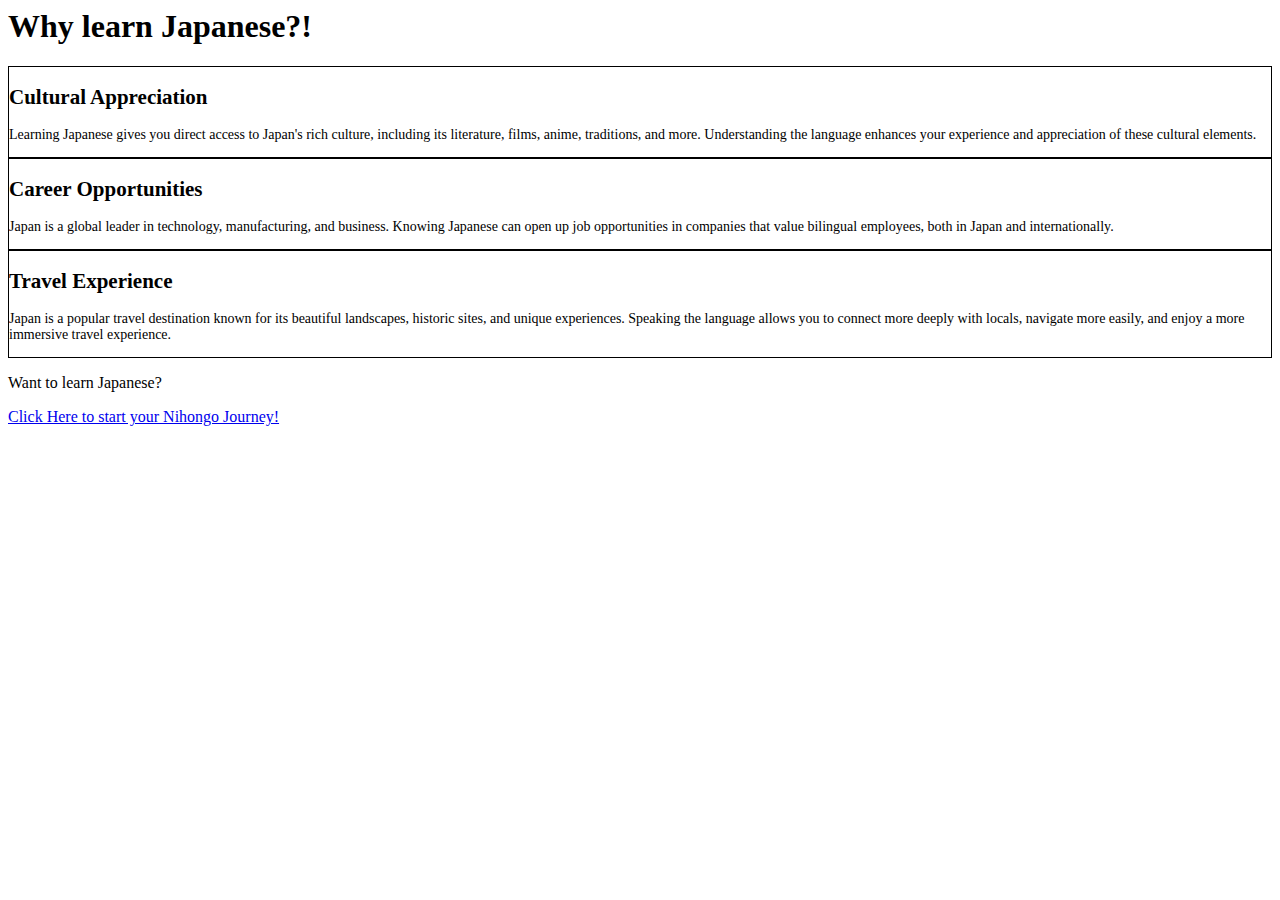
<file: index.html>
<html lang="en">
  <head>
    <meta charset="UTF-8" />
    <meta name="viewport" content="width=device-width, initial-scale=1.0" />
    <link rel="stylesheet" href="style.css" />
    <title>Let's Learn Japanese!</title>
  </head>
  <body>
    <h1>Why learn Japanese?!</h1>
    <div class="container">
      <h2>Cultural Appreciation</h2>
      <p>
        Learning Japanese gives you direct access to Japan's rich culture,
        including its literature, films, anime, traditions, and more.
        Understanding the language enhances your experience and appreciation of
        these cultural elements.
      </p>
    </div>
    <div class="container">
      <h2>Career Opportunities</h2>
      <p>
        Japan is a global leader in technology, manufacturing, and business.
        Knowing Japanese can open up job opportunities in companies that value
        bilingual employees, both in Japan and internationally.
      </p>
    </div>
    <div class="container">
      <h2>Travel Experience</h2>
      <p>
        Japan is a popular travel destination known for its beautiful
        landscapes, historic sites, and unique experiences. Speaking the
        language allows you to connect more deeply with locals, navigate more
        easily, and enjoy a more immersive travel experience.
      </p>
    </div>
    <p>
      Want to learn Japanese?
    </p>

    <a href="post.html">Click Here to start your Nihongo Journey!</a>
  </body>
</html>
</file>
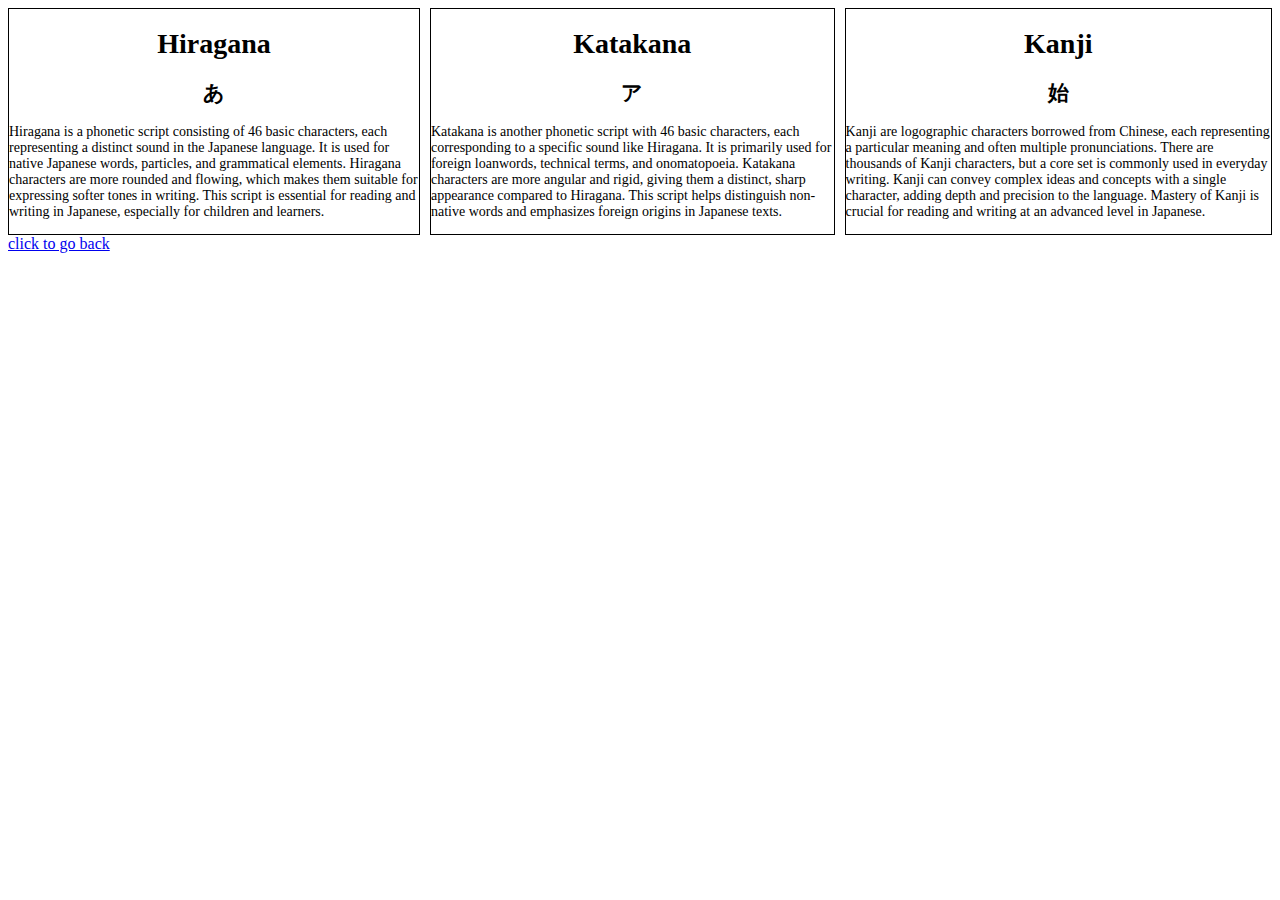
<file: post.html>
<html lang="en">
  <head>
    <meta charset="UTF-8" />
    <meta name="viewport" content="width=device-width, initial-scale=1.0" />
    <link rel="stylesheet" href="style.css" />
    <title>Features</title>
  </head>
  <body class="feature-page"> 
    <div class="feature-blog">
      <div class="container">
        <h1 class="title">Hiragana</h1>
        <h2 class="symbol">あ</h2>
        <p>
            Hiragana is a phonetic script consisting of 46 basic characters, 
            each representing a distinct sound in the Japanese language. 
            It is used for native Japanese words, particles, and grammatical elements. 
            Hiragana characters are more rounded and flowing, which makes them suitable for expressing softer tones in writing. 
            This script is essential for reading and writing in Japanese, especially for children and learners.


        </p>
      </div>
      <div class="container">
        <h1 class="title">Katakana</h1>
        <h2 class="symbol">ア</h2>
        <p>
            Katakana is another phonetic script with 46 basic characters, 
            each corresponding to a specific sound like Hiragana. 
            It is primarily used for foreign loanwords, technical terms, 
            and onomatopoeia. Katakana characters are more angular and rigid, 
            giving them a distinct, sharp appearance compared to Hiragana. 
            This script helps distinguish non-native words and emphasizes foreign origins in Japanese texts.
        </p>
      </div>
      <div class="container">
        <h1 class="title">Kanji</h1>
        <h2 class="symbol">始</h2>
        <p>
            Kanji are logographic characters borrowed from Chinese, 
            each representing a particular meaning and often multiple pronunciations. 
            There are thousands of Kanji characters, but a core set is commonly used in everyday writing. 
            Kanji can convey complex ideas and concepts with a single character, adding depth and precision to the language. 
            Mastery of Kanji is crucial for reading and writing at an advanced level in Japanese.
        </p>
      </div>
    </div>

    <a href="index.html">click to go back</a>
  </body>
</html>
</file>
<file: style.css>
.feature-blog{
    display: flex;
    gap: 10px;
}
.title{
    width: 100%;
    text-align: center;
}
.symbol{
    width: 100%;
    text-align: center;
}
.container{
    border: 1px solid black;
    font-size: 14px;
}
</file>
